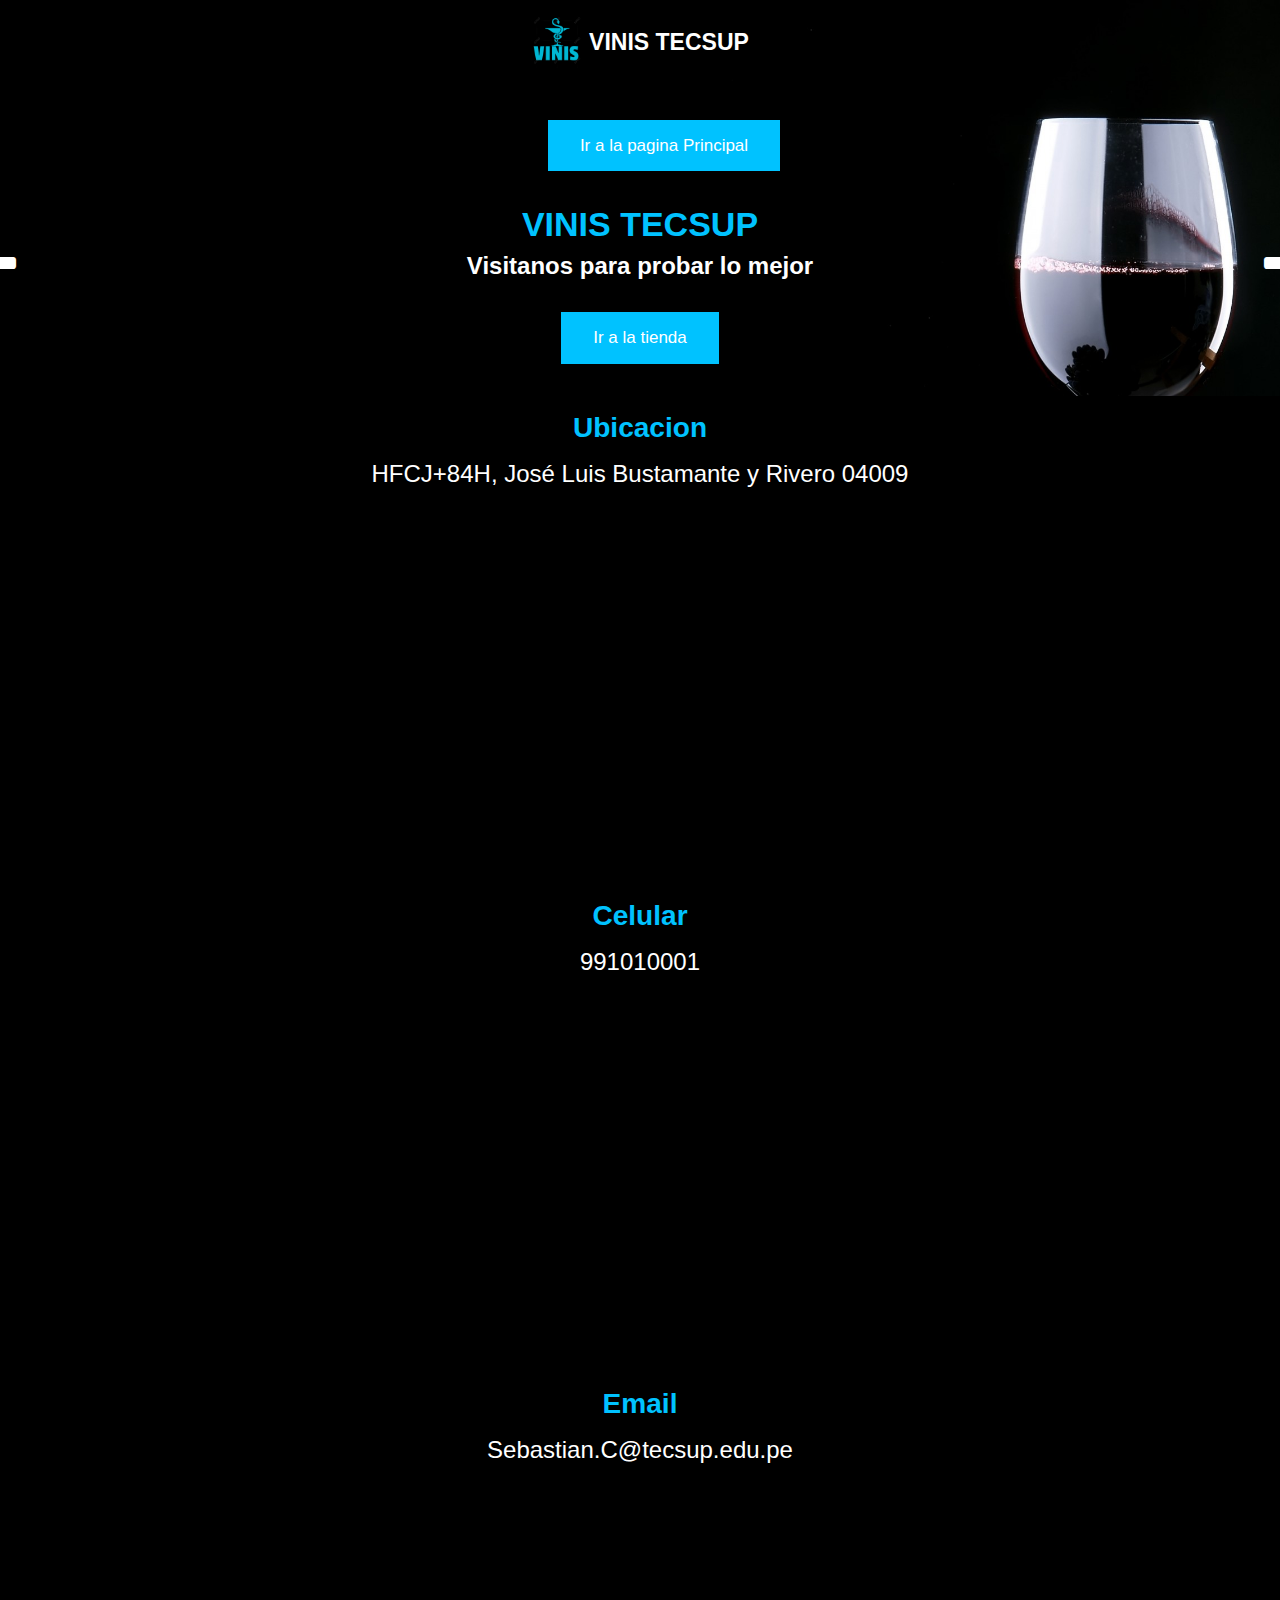
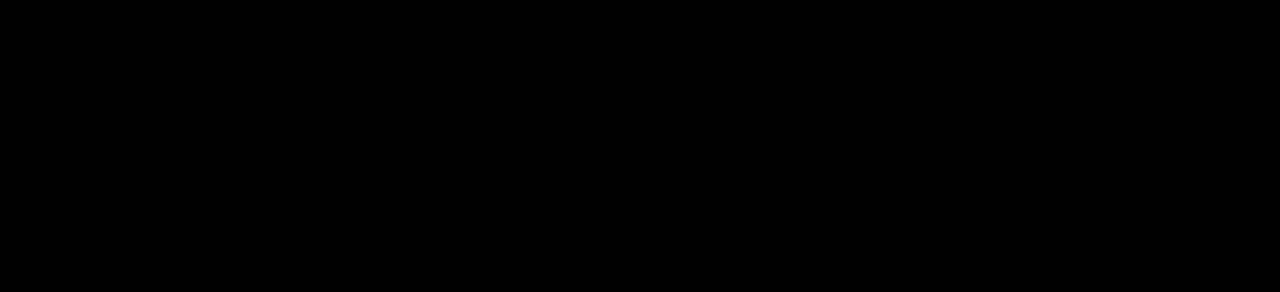
<file: index.html>
<!DOCTYPE html>
<html lang="en">

<head>
<meta charset="UTF-8">
<meta http-equiv="X-UA-Compatible" content="IE=edge">
<meta name="viewport" content="width=device-width, initial-scale=1.0">
<title>VINIS TECSUP</title>
<link rel="preconnect" href="https://fonts.googleapis.com">
<link rel="preconnect" href="https://fonts.gstatic.com" crossorigin>
<link rel="stylesheet" href="https://cdnjs.cloudflare.com/ajax/libs/font-awesome/6.2.0/css/all.min.css">
<link rel="stylesheet" href="css/main.css">
<script src="js/main.js" defer></script>
</head>

<body>
<!--Encabezado-->
<main class="container">
    <header class="header">
    <a href="#" class="logo">
        <img class="logo__img" src="img/Logo.png" alt="logo" style="max-width: 50px;">

        VINIS TECSUP    
    </a>

    <nav class="menu">
        <ul class="menu-list">
        <li class="menu-list__item"><a class="book-appointment" href="#">Ir a la pagina Principal</a></li>
        </ul>
    </nav>
    </header>

    <!-- Contenido -->
    <article class="content">
    <a class="slideButton prevSlide"><i class="fa fa-left-long"></i></a>
    <a class="slideButton nextSlide"><i class="fa fa-right-long"></i></a>
    <h1 class="content__claim">VINIS TECSUP</h1>
    <h2 class="content__subclaim">Visitanos para probar lo mejor</h2>
    <a class="book-appointment" href="vertienda.html">Ir a la tienda</a>
    </article>

    <!-- Pie de pagina -->
    <div class="footer-wrapper">
    <footer class="footer">
        <section class="footer__widget">
        <h3 class="footer__widget__title">Ubicacion</h3>
        <p class="footer__widget__text">HFCJ+84H, José Luis Bustamante y Rivero 04009</p>
        </section>
        <section class="footer__widget">
        <h3 class="footer__widget__title">Celular</h3>
        <p class="footer__widget__text">991010001</p>
        </section>
        <section class="footer__widget">
        <h3 class="footer__widget__title">Email</h3>
        <p class="footer__widget__text">Sebastian.C@tecsup.edu.pe</p>
        </section>
    </footer>
    </div>
</main>
</body>
</html>
</file>
<file: css/main.css>
/* General  */
:root {
    --max-width: 1280px;
    --min-width: 320px;
    --accent-color: #00c2ff;
}

  * {
    box-sizing: border-box;
}

html,
body {
    height: 100%;
    margin: 0;
    padding: 0;
    background-color: black;
    color: white;
    font-family: Roboto, sans-serif;
}

a {
    text-decoration: none;
    color: white;
}

.book-appointment {
    background-color: var(--accent-color);
    padding: 1rem 2rem;
    font-size: 17px;
}

  /* Container */
.container {
    height: 100vh;
    display: flex;
    flex-direction: column;
    min-width: var(--min-width);
    background-image: url('../img/background_01.jpg');
    background-repeat: no-repeat;
    background-position: center;
    background-size: cover;
    transition: background-image 0.7s ease-in-out;
}

.header,
.content,
.footer {
    width: 100%;
    margin: 0 auto;
    padding: 1rem;
    max-width: var(--max-width);
}

  /* Header */
.header {
    display: flex;
    justify-content: space-between;
    align-items: center;
}

.logo {
    display: flex;
    align-items: center;
    font-size: 23px;
    font-weight: bold;
}

.logo__img {
    margin-right: 0.5rem;
}

.menu-list {
    margin: 0;
}

.menu-list__item {
    display: inline-block;
    margin: 0 0.5rem;
    font-size: 23px;
}

.menu-list__item:last-child {
    margin-right: 0;
}

  /* Content */
.content {
    flex-grow: 1;
    padding: 2rem;
    display: flex;
    flex-direction: column;
    justify-content: center;
    align-items: flex-start;
    position: relative;
}

.slideButton {
    position: absolute;
    top: 40%;
    transform: translateY(-48%);
    font-size: 3rem;
    cursor: pointer;
}

.prevSlide {
    left: -2rem;
}

.nextSlide {
    right: -2rem;
}

.content__claim {
    font-size: 34px;
    color: var(--accent-color);
    margin: 0;
}

.content__subclaim {
    font-size: 24px;
    margin: 0.5rem 0;
    margin-bottom: 2rem;
}

  /* Footer */
.footer-wrapper {
    background-color: black;
}

.footer {
    display: flex;
    justify-content: space-between;
}

.footer__widget {
    font-size: 24px;
}

.footer__widget__title {
    color: var(--accent-color);
    margin: 0 0 1rem 0;
}

.footer__widget__text {
    margin: 0;
}

  /* Responsive stuff */
@media screen and (max-width: 1280px) {
    .header,
    .footer {
    flex-direction: column;
    text-align: center;
    }

    .menu {
    margin-top: 5%;
    }

    .content {
    align-items: center;
    }

    .footer__widget {
    margin-bottom: 33%;
    }
}
</file>
